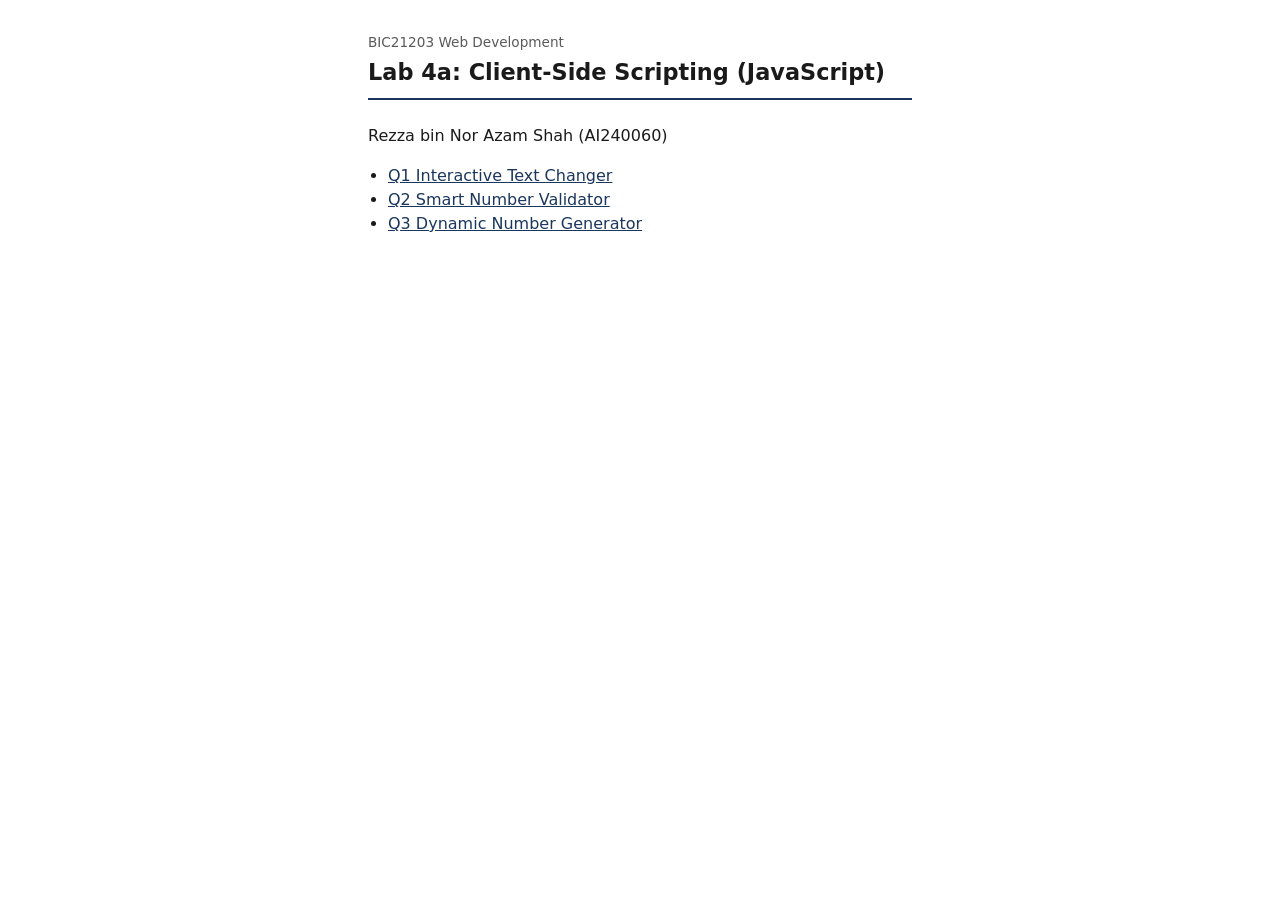
<file: index.html>
<!DOCTYPE html>
<html lang="en">
<head>
  <meta charset="UTF-8">
  <meta name="viewport" content="width=device-width, initial-scale=1">
  <title>BIC21203 Lab 4a</title>
  <link rel="stylesheet" href="style.css">
</head>
<body>
  <main>
    <p class="course">BIC21203 Web Development</p>
    <h1>Lab 4a: Client-Side Scripting (JavaScript)</h1>
    <p>Rezza bin Nor Azam Shah (AI240060)</p>
    <nav>
      <ul>
        <li><a href="Q1/index.html">Q1 Interactive Text Changer</a></li>
        <li><a href="Q2/index.html">Q2 Smart Number Validator</a></li>
        <li><a href="Q3/index.html">Q3 Dynamic Number Generator</a></li>
      </ul>
    </nav>
  </main>
</body>
</html>
</file>
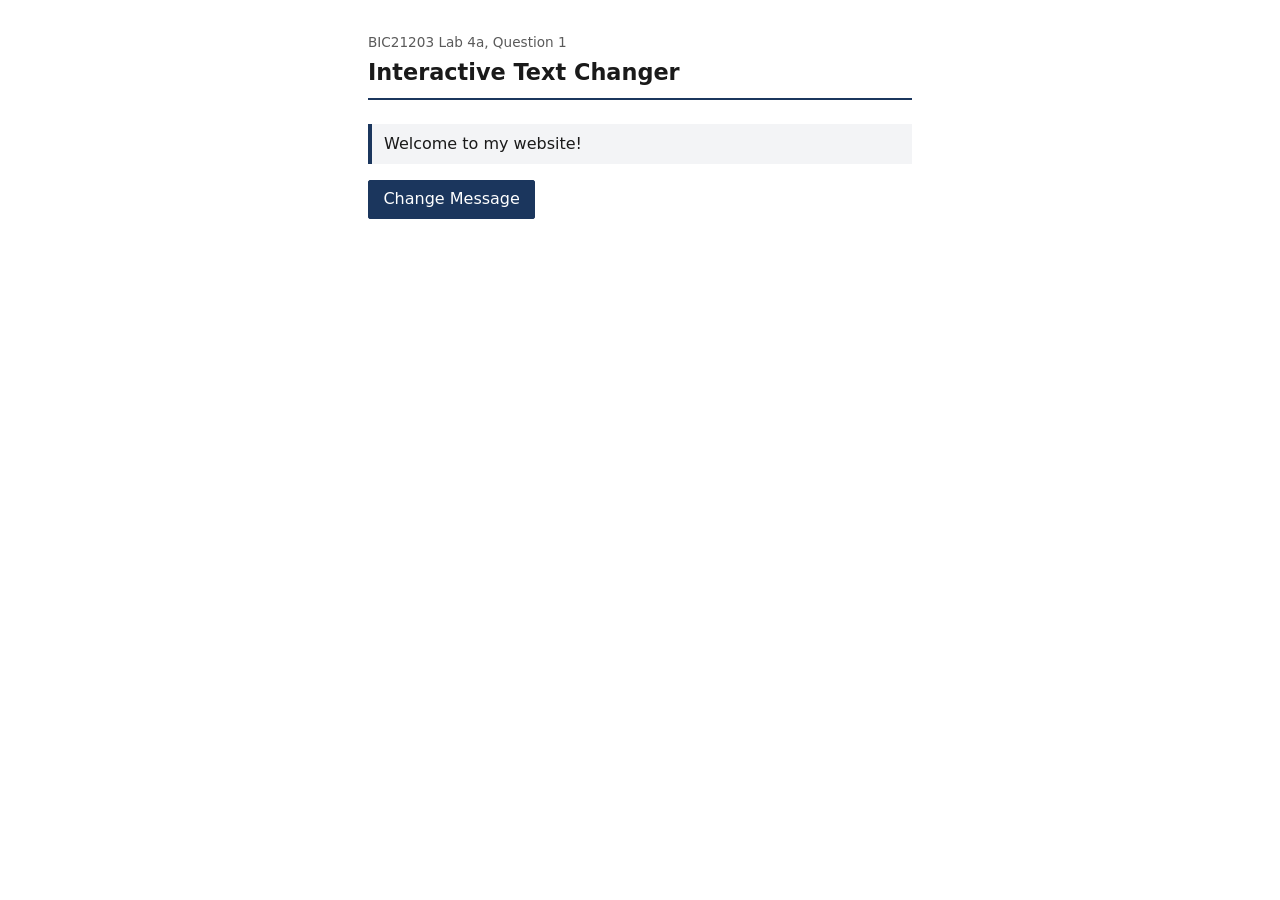
<file: Q1/index.html>
<!DOCTYPE html>
<html lang="en">
<head>
  <meta charset="UTF-8">
  <meta name="viewport" content="width=device-width, initial-scale=1">
  <title>Q1 Interactive Text Changer</title>
  <link rel="stylesheet" href="../style.css">
  <script src="script.js" defer></script>
</head>
<body>
  <main>
    <p class="course">BIC21203 Lab 4a, Question 1</p>
    <h1>Interactive Text Changer</h1>

    <div id="myElement" class="output">
      <p id="message">Welcome to my website!</p>
    </div>
    <button id="changeBtn" type="button">Change Message</button>
  </main>
</body>
</html>
</file>
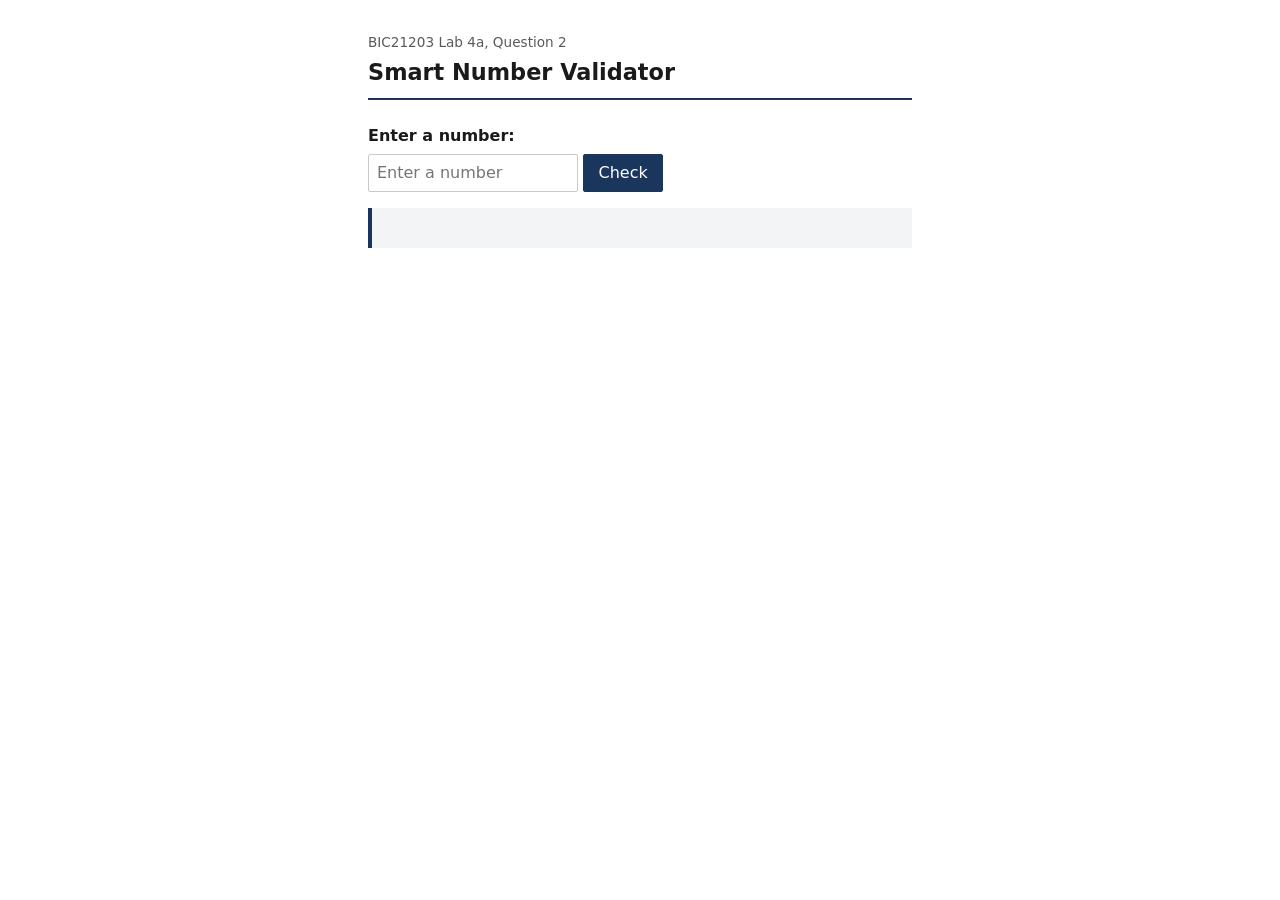
<file: Q2/index.html>
<!DOCTYPE html>
<html lang="en">
<head>
  <meta charset="UTF-8">
  <meta name="viewport" content="width=device-width, initial-scale=1">
  <title>Q2 Smart Number Validator</title>
  <link rel="stylesheet" href="../style.css">
  <script src="script.js" defer></script>
</head>
<body>
  <main>
    <p class="course">BIC21203 Lab 4a, Question 2</p>
    <h1>Smart Number Validator</h1>

    <label for="userInput">Enter a number:</label>
    <input type="text" id="userInput" placeholder="Enter a number">
    <button id="checkBtn" type="button">Check</button>
    <p id="result" class="output" role="status" aria-live="polite"></p>
  </main>
</body>
</html>
</file>
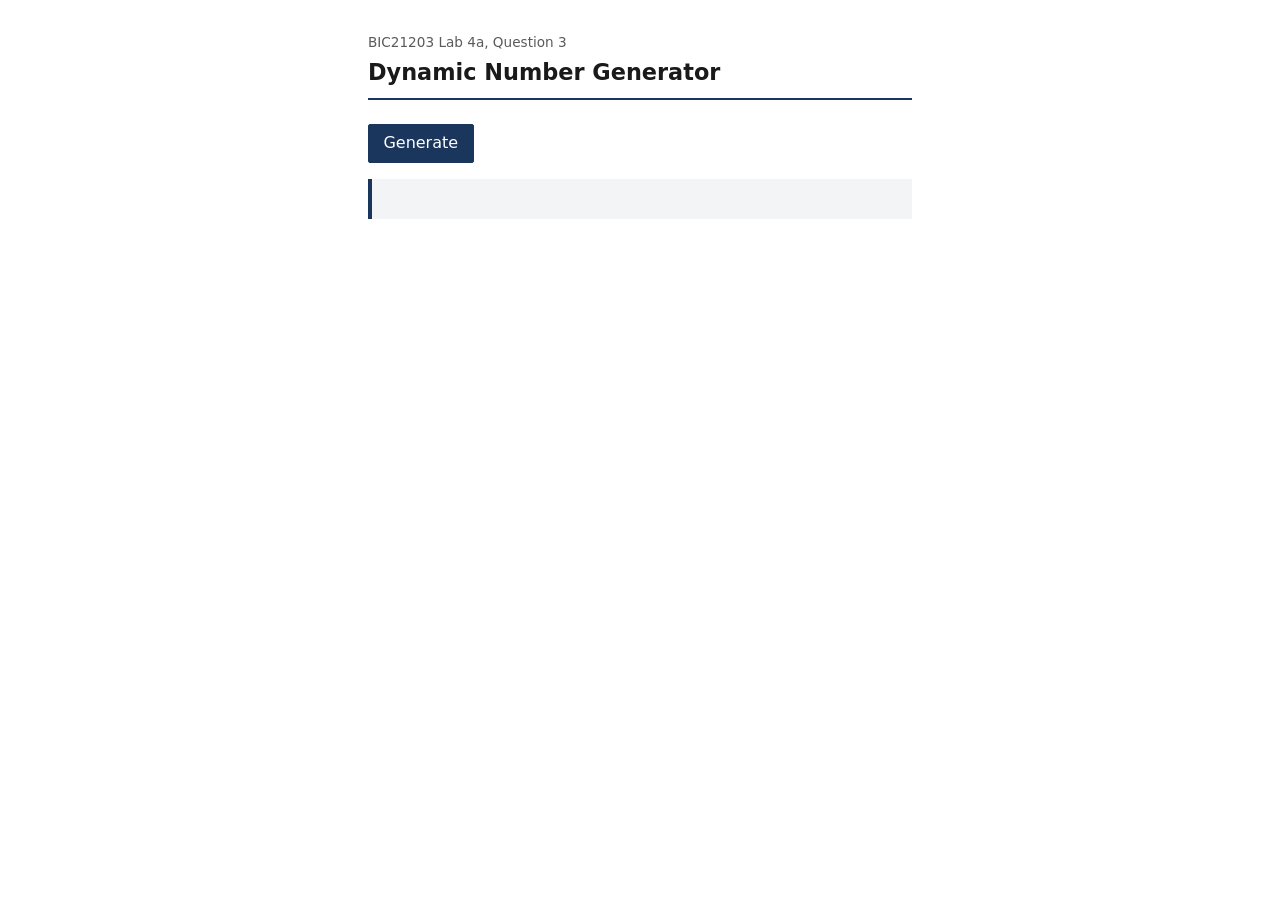
<file: Q3/index.html>
<!DOCTYPE html>
<html lang="en">
<head>
  <meta charset="UTF-8">
  <meta name="viewport" content="width=device-width, initial-scale=1">
  <title>Q3 Dynamic Number Generator</title>
  <link rel="stylesheet" href="../style.css">
  <script src="script.js" defer></script>
</head>
<body>
  <main>
    <p class="course">BIC21203 Lab 4a, Question 3</p>
    <h1>Dynamic Number Generator</h1>

    <button id="generateBtn" type="button">Generate</button>
    <ol id="numberList" class="output"></ol>
  </main>
</body>
</html>
</file>
<file: style.css>
/* Shared by Q1, Q2 and Q3. Plain lab-sheet look: system fonts (no external
   files allowed), one navy accent, nothing decorative. */

:root {
  --ink: #1a1a1a;
  --muted: #5a5a5a;
  --accent: #1b365d;
  --line: #c9c9c9;
  --bad: #9b1c1c;
}

body {
  margin: 0;
  padding: 2rem 1.25rem;
  font: 16px/1.5 system-ui, -apple-system, "Segoe UI", Roboto, sans-serif;
  color: var(--ink);
  background: #fff;
}

main {
  max-width: 34rem;
  margin: 0 auto;
}

.course {
  margin: 0 0 0.25rem;
  font-size: 0.85rem;
  color: var(--muted);
}

h1 {
  margin: 0 0 1.5rem;
  font-size: 1.4rem;
  padding-bottom: 0.5rem;
  border-bottom: 2px solid var(--accent);
}

label {
  display: block;
  margin-bottom: 0.35rem;
  font-weight: 600;
}

input[type="text"] {
  font: inherit;
  padding: 0.4rem 0.5rem;
  border: 1px solid var(--line);
  border-radius: 2px;
  width: 12rem;
}

button {
  font: inherit;
  padding: 0.4rem 0.9rem;
  color: #fff;
  background: var(--accent);
  border: 1px solid var(--accent);
  border-radius: 2px;
  cursor: pointer;
}

button:hover {
  background: #142845;
}

button:focus-visible,
input:focus-visible {
  outline: 3px solid #e0a800;
  outline-offset: 2px;
}

.output {
  min-height: 1.5em;
  margin: 1rem 0;
  padding: 0.5rem 0.75rem;
  border-left: 4px solid var(--accent);
  background: #f3f4f6;
}

.output p {
  margin: 0;
}

.output.invalid {
  border-left-color: var(--bad);
  color: var(--bad);
}

ol.output {
  padding-left: 2.25rem;
}

nav ul {
  padding-left: 1.25rem;
}

nav a {
  color: var(--accent);
}
</file>
